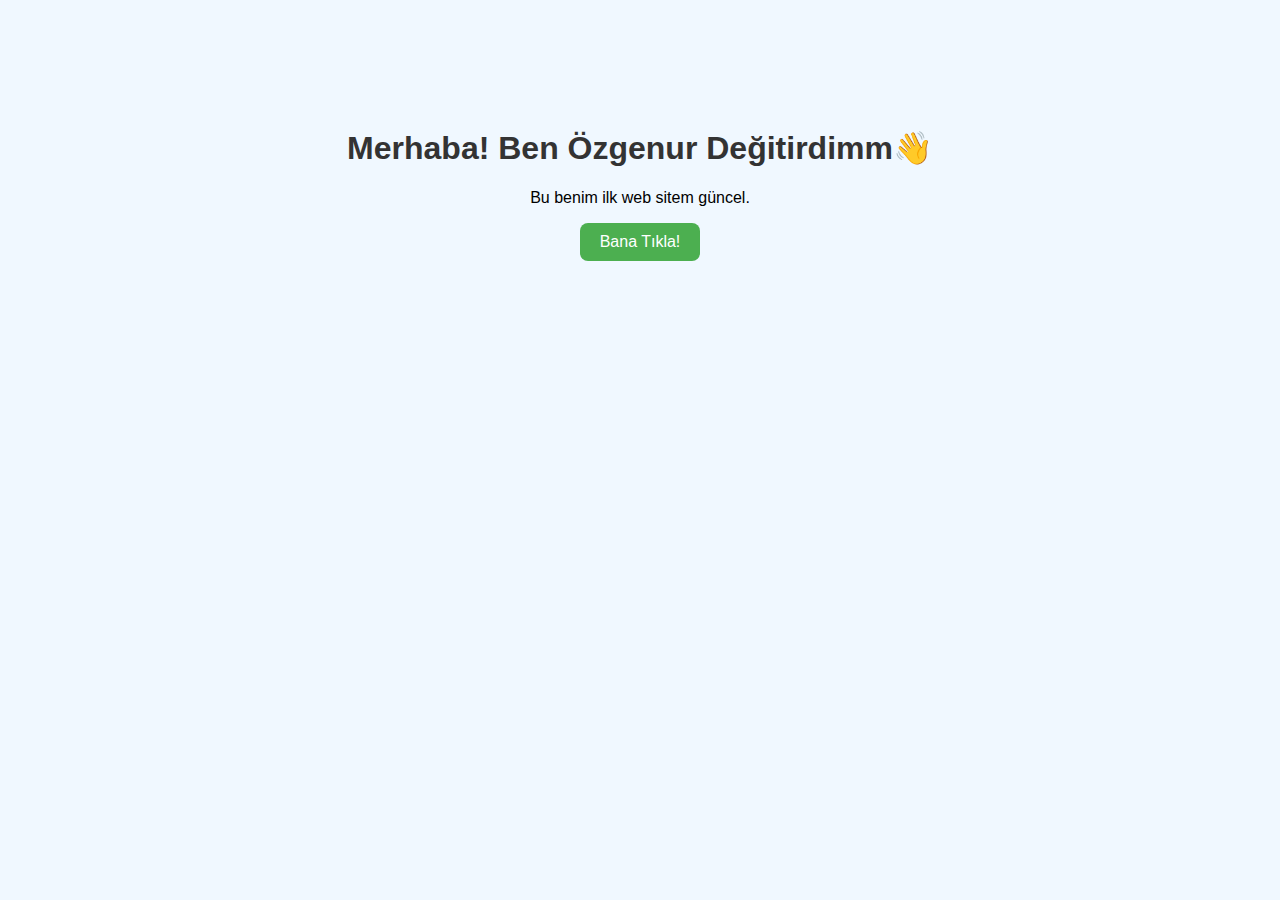
<file: index.html>
<!DOCTYPE html>
<html lang="tr">
<head>
  <meta charset="UTF-8" />
  <meta name="viewport" content="width=device-width, initial-scale=1.0"/>
  <title>Özgenur Seçilmiş</title>
  <link rel="stylesheet" href="style.css" />
</head>
<body>
  <h1>Merhaba! Ben Özgenur Değitirdimm👋</h1>
  <p>Bu benim ilk web sitem güncel.</p>
  <button onclick="mesajGoster()">Bana Tıkla!</button>

  <script src="script.js"></script>
</body>
</html>
</file>
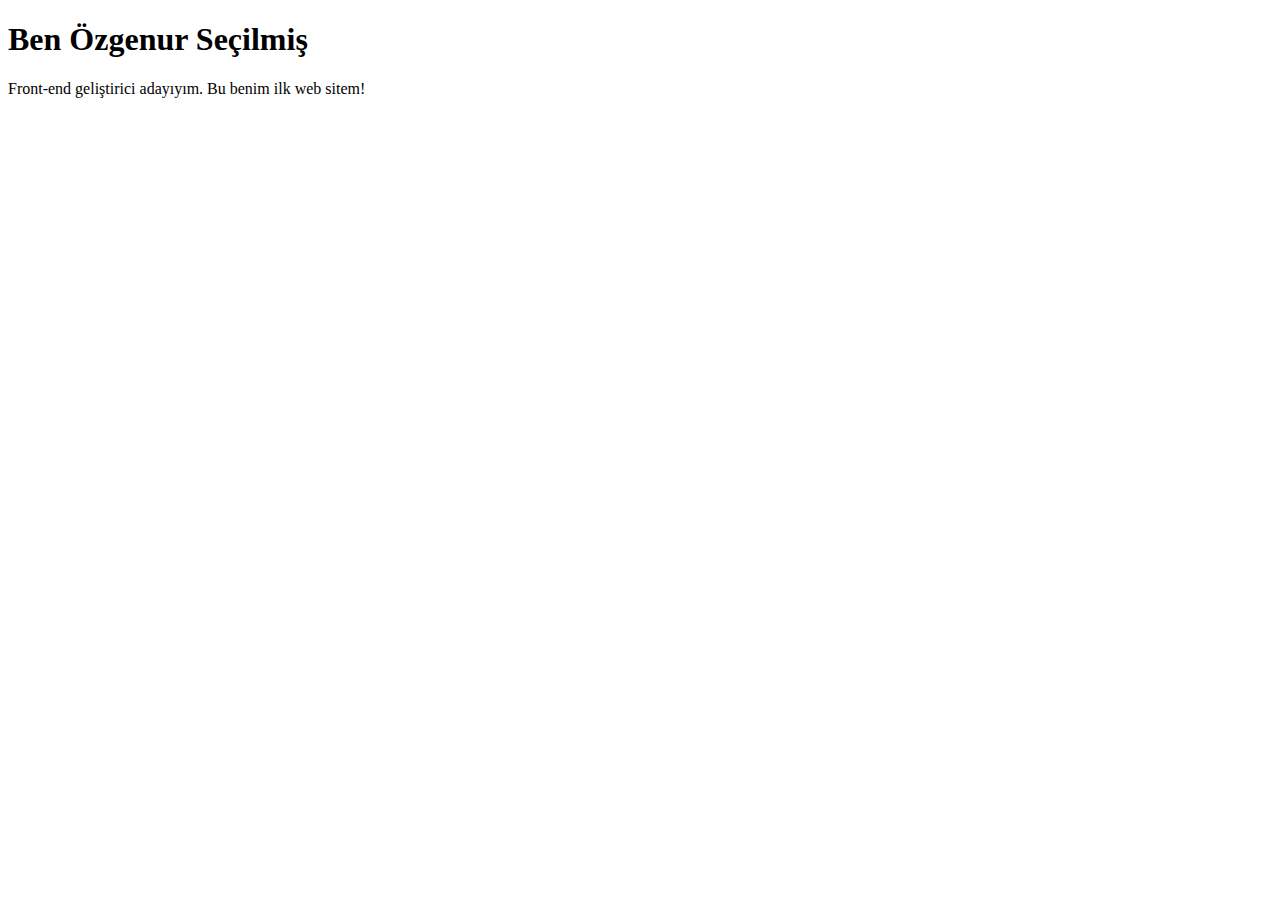
<file: hakkimda.html>
<!-- hakkimda.html -->
<!DOCTYPE html>
<html lang="tr">
<head>
  <meta charset="UTF-8">
  <title>Hakkımda</title>
</head>
<body>
  <h1>Ben Özgenur Seçilmiş</h1>
  <p>Front-end geliştirici adayıyım. Bu benim ilk web sitem!</p>
</body>
</html>
</file>
<file: style.css>
body {
  background-color: #f0f8ff;
  font-family: Arial, sans-serif;
  text-align: center;
  padding-top: 100px;
}

h1 {
  color: #333;
}

button {
  padding: 10px 20px;
  background-color: #4CAF50;
  color: white;
  border: none;
  border-radius: 8px;
  font-size: 16px;
  cursor: pointer;
}

button:hover {
  background-color: #45a049;
}
</file>
